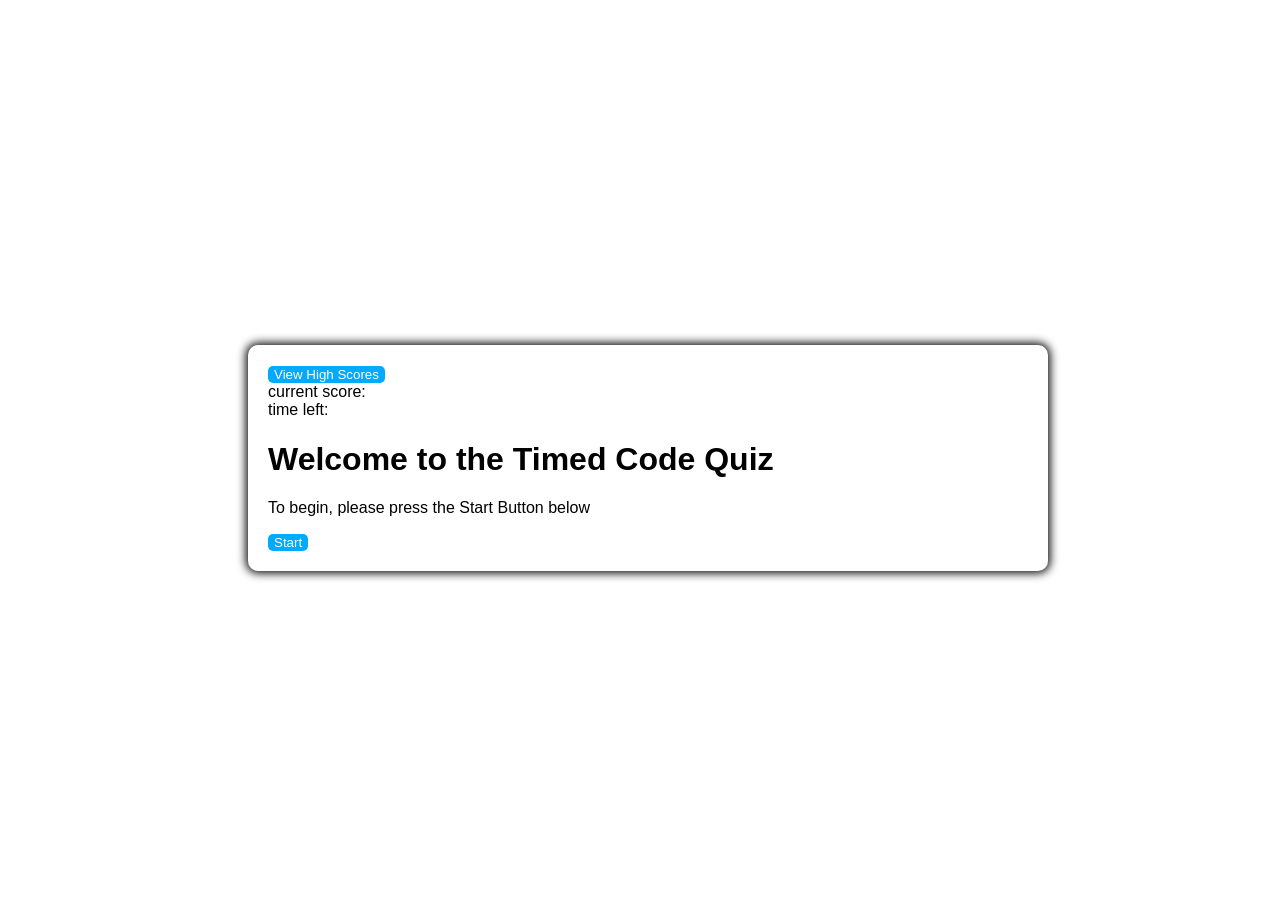
<file: index.html>
<!DOCTYPE html>
<html lang="en">

<head>
    <meta charset="UTF-8">
    <meta http-equiv="X-UA-Compatible" content="IE=edge">
    <meta name="viewport" content="width=device-width, initial-scale=1.0">
    <title>Coding Quiz</title>
    <link rel="stylesheet" href="style.css">

</head>

<body>
    <div class="container">
        <div class="score-container">
            <div id="highscores">
                <button id="viewHighScoresBtn" class="start-btn btn">View High Scores</button>
            </div>
            <div id="currentscore">
                current score: <span id="score"></span>
            </div>
            <div id="timeleft">
                time left: <span id="time"></span>
            </div>
        </div>
        <div class="welcome-container">
            <h1>Welcome to the Timed Code Quiz</h1>
            <p>
                To begin, please press the Start Button below
            </p>
            <button id="start-btn" class="start-btn btn">Start</button>
        </div>
        <div id="question-container" class="hidden">
            <div id="question">Question</div>
            <div id="answerButtons" class="btn-grid">
                <button id="answer1" class="btn">Answer 1</button>
                <button id="answer2" class="btn">Answer 2</button>
                <button id="answer3" class="btn">Answer 3</button>
                <button id="answer4" class="btn">Answer 4</button>
            </div>
        </div>
        <div id="highscores-container" class="hidden">
            <h2>Current High Scores</h2>
            <ul class="scores-list"></ul>

            <button id="close-btn" class="start-btn btn">Close</button>
        </div>
    </div>
    <script src="script.js"></script>
</body>

</html>
</file>
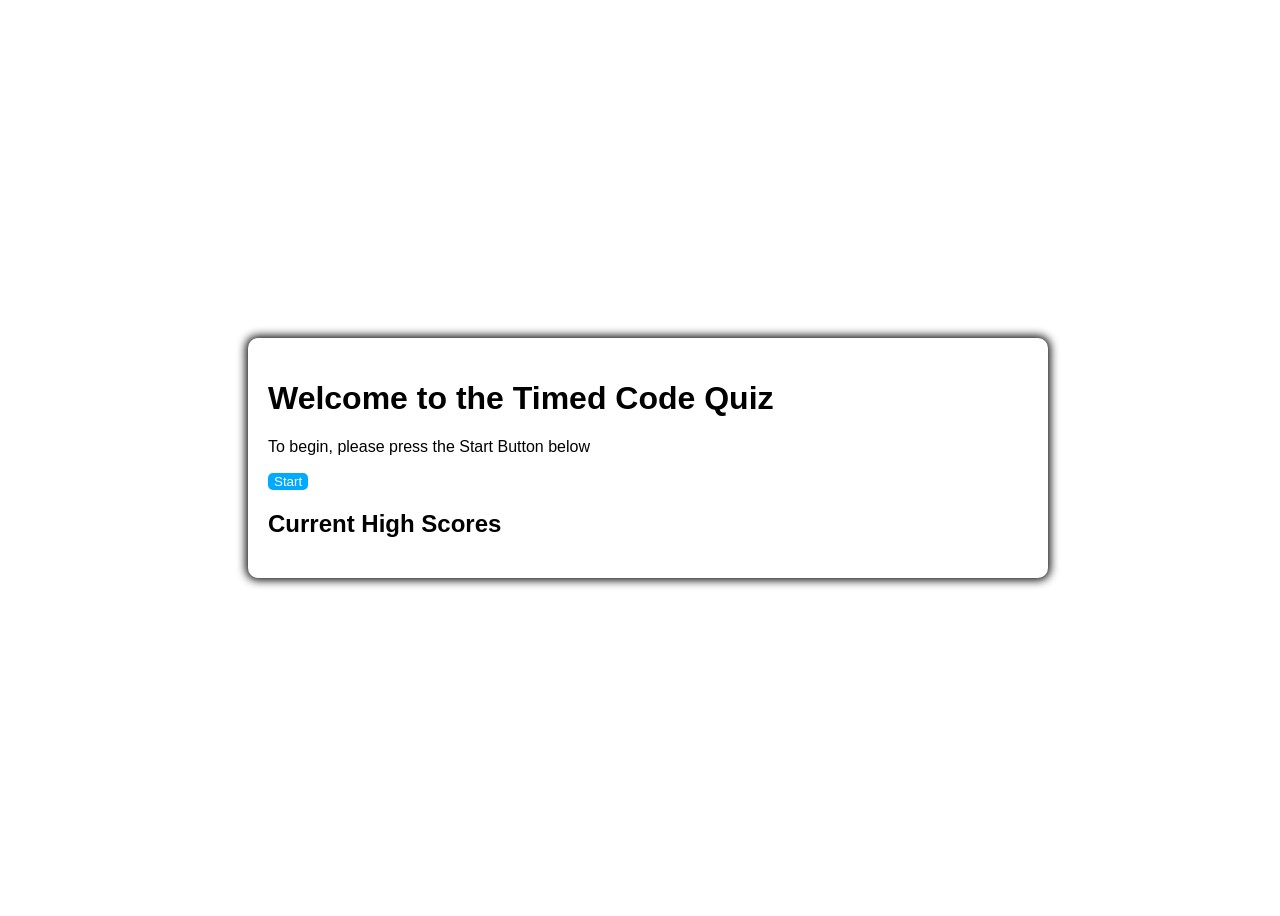
<file: 02-Homework/index.html>
<!DOCTYPE html>
<html lang="en">

<head>
    <meta charset="UTF-8">
    <meta http-equiv="X-UA-Compatible" content="IE=edge">
    <meta name="viewport" content="width=device-width, initial-scale=1.0">
    <title>Coding Quiz</title>
    <link rel="stylesheet" href="style.css">

</head>

<body>
    <div class="container">
        <div class="welcome-container">
            <h1>Welcome to the Timed Code Quiz</h1>
            <p>
                To begin, please press the Start Button below
            </p>
            <button id="start-btn" class="start-btn btn">Start</button>
        </div>
        <div id="question-container" class="hidden">
            <div id="question">Question</div>
            <div id="answerButtons" class="btn-grid">
                <button id="answer1" class="btn">Answer 1</button>
                <button id="answer2" class="btn">Answer 2</button>
                <button id="answer3" class="btn">Answer 3</button>
                <button id="answer4" class="btn">Answer 4</button>
            </div>
        </div>
        <div class="highscores-container" class="hidden">
            <h2>Current High Scores</h2>
            <ul class="scores-list"></ul>
        </div>
    </div>
    <script scr="script.js"></script>
</body>

</html>
</file>
<file: style.css>
*, *::before, *::after {
    box-sizing: border-box;
    font-family: Verdana, Geneva, Tahoma, sans-serif;
}

:root {
    --hue-neutral: 200;
    --hue-wrong: 0;
    --hue-correct: 145;
}

body {
    color:black
    padding: 5;
    margin: 5;
    display: flex;
    width: 100vw;
    height: 100vh;
    justify-content: center;
    align-items: center;
    background-color: hsl(var(--hue),100%,20%);
}

body.correct {
    --hue: var(--hue-correct);
}

body.wrong {
    --hue: var(--hue-wrong);
}

.container {
    width: 800px;
    max-width: 100%;
    background-color: white;
    border-radius: 10px;
    padding: 20px;
    box-shadow: 0 0 10px 2px;
}

.btn-grid {
    display: grid;
    grid-template-columns: repeat(2, auto);
    gap: 20px;
    margin: 20px 0;
}

.btn {
    --hue: var(--hue-neutral);
    border: 1px; solid hsl(var(--hue)100%,30%);
    background-color: hsl(var(--hue),100%,50%);
    border-radius: 5px;
    padding: 5px, 10px;
    color: white;
    outline: none;
}

.btn:hover {
    border-color: black;
}

.btn.correct {
    --hue: var(--hue-correct);
    color: black;
}

.btn.wrong {
    --hue: var(--hue-correct);
}

.start btn {
    font-size: 2.rem;
    font-weight: bold;
    padding: 10px, 20px;
}

.controls {
    display: flex;
    justify-content: center;
    align-items: center;
}
.hidden {
    display: none;
}
</file>
<file: 02-Homework/style.css>
*, *::before, *::after {
    box-sizing: border-box;
    font-family: Verdana, Geneva, Tahoma, sans-serif;
}

:root {
    --hue-neutral: 200;
    --hue-wrong: 0;
    --hue-correct: 145;
}

body {
    color:black
    padding: 5;
    margin: 5;
    display: flex;
    width: 100vw;
    height: 100vh;
    justify-content: center;
    align-items: center;
    background-color: hsl(var(--hue),100%,20%);
}

body.correct {
    --hue: var(--hue-correct);
}

body.wrong {
    --hue: var(--hue-wrong);
}

.container {
    width: 800px;
    max-width: 100%;
    background-color: white;
    border-radius: 10px;
    padding: 20px;
    box-shadow: 0 0 10px 2px;
}

.btn-grid {
    display: grid;
    grid-template-columns: repeat(2, auto);
    gap: 20px;
    margin: 20px 0;
}

.btn {
    --hue: var(--hue-neutral);
    border: 1px; solid hsl(var(--hue)100%,30%);
    background-color: hsl(var(--hue),100%,50%);
    border-radius: 5px;
    padding: 5px, 10px;
    color: white;
    outline: none;
}

.btn:hover {
    border-color: black;
}

.btn.correct {
    --hue: var(--hue-correct);
    color: black;
}

.btn.wrong {
    --hue: var(--hue-correct);
}

.start btn {
    font-size: 2.rem;
    font-weight: bold;
    padding: 10px, 20px;
}

.controls {
    display: flex;
    justify-content: center;
    align-items: center;
}
.hidden {
    display: none;
}
</file>
